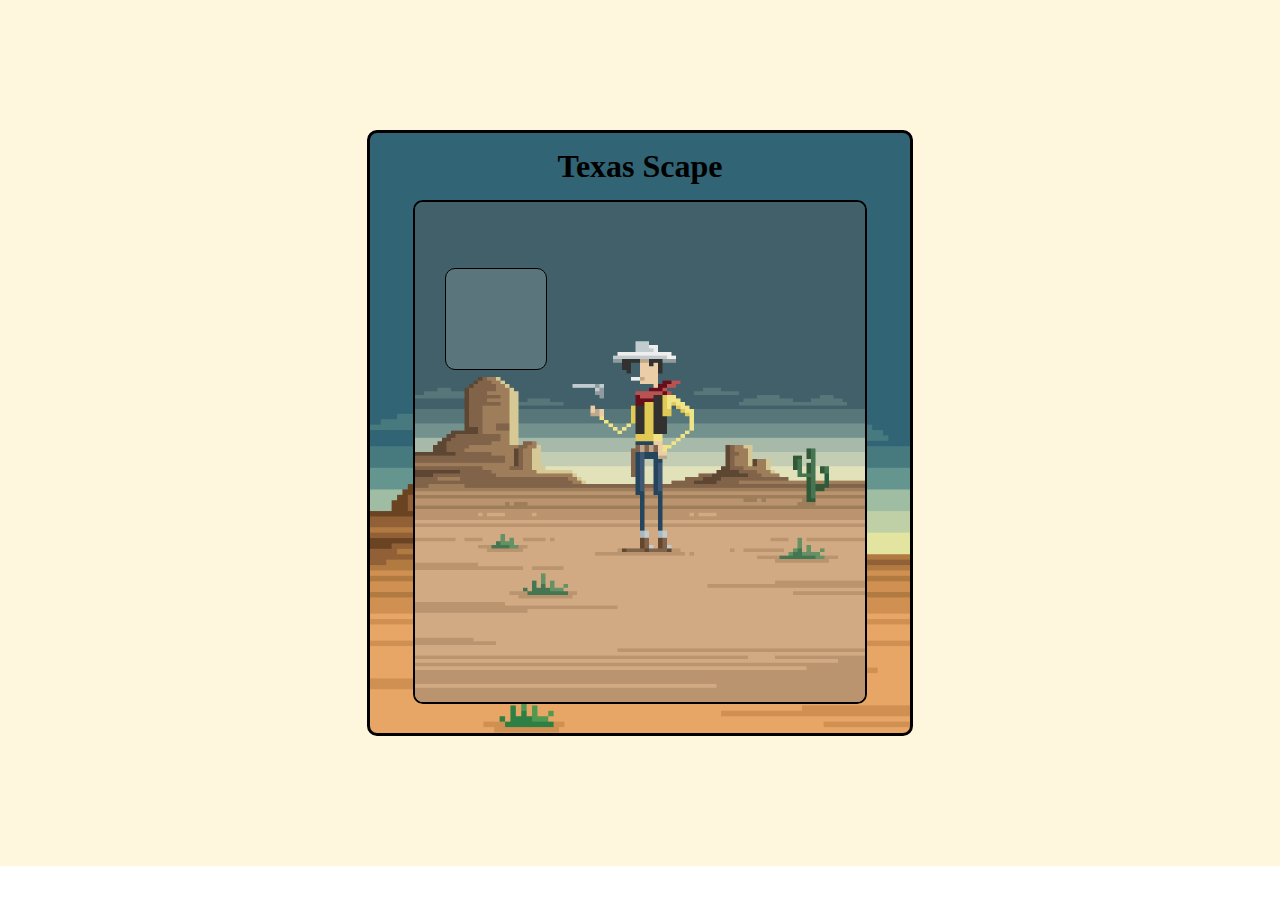
<file: index.html>
<!DOCTYPE html>
<html lang="en">
<head>
    <meta charset="UTF-8">
    <meta name="viewport" content="width=device-width, initial-scale=1.0">
    <link rel="stylesheet" href="styles.css">
    <title>Texas Scape</title>
</head>
<body>
    <main id="main-container">
<div class="container">
    <div class="screen">
        <h1>Texas Scape</h1>
        <img src="/Imagenes/BaH3.gif" alt="Animated image of a Cowboy flipping his rifle through the air.">
        <iframe class="btn-start" src="https://giphy.com/embed/4GuOI4CCCSKyHgwTNv" frameBorder="0"  allowFullScreen></iframe>
        <div id="start-btn" class="start"></div>
    </div>
</div>
    </main>
    <footer>

    </footer>
    <script src="js/personaje.js"></script>
    <script src="js/game-app.js"></script>
    <script src="js/init.js"></script>
</body>
</html>
</file>
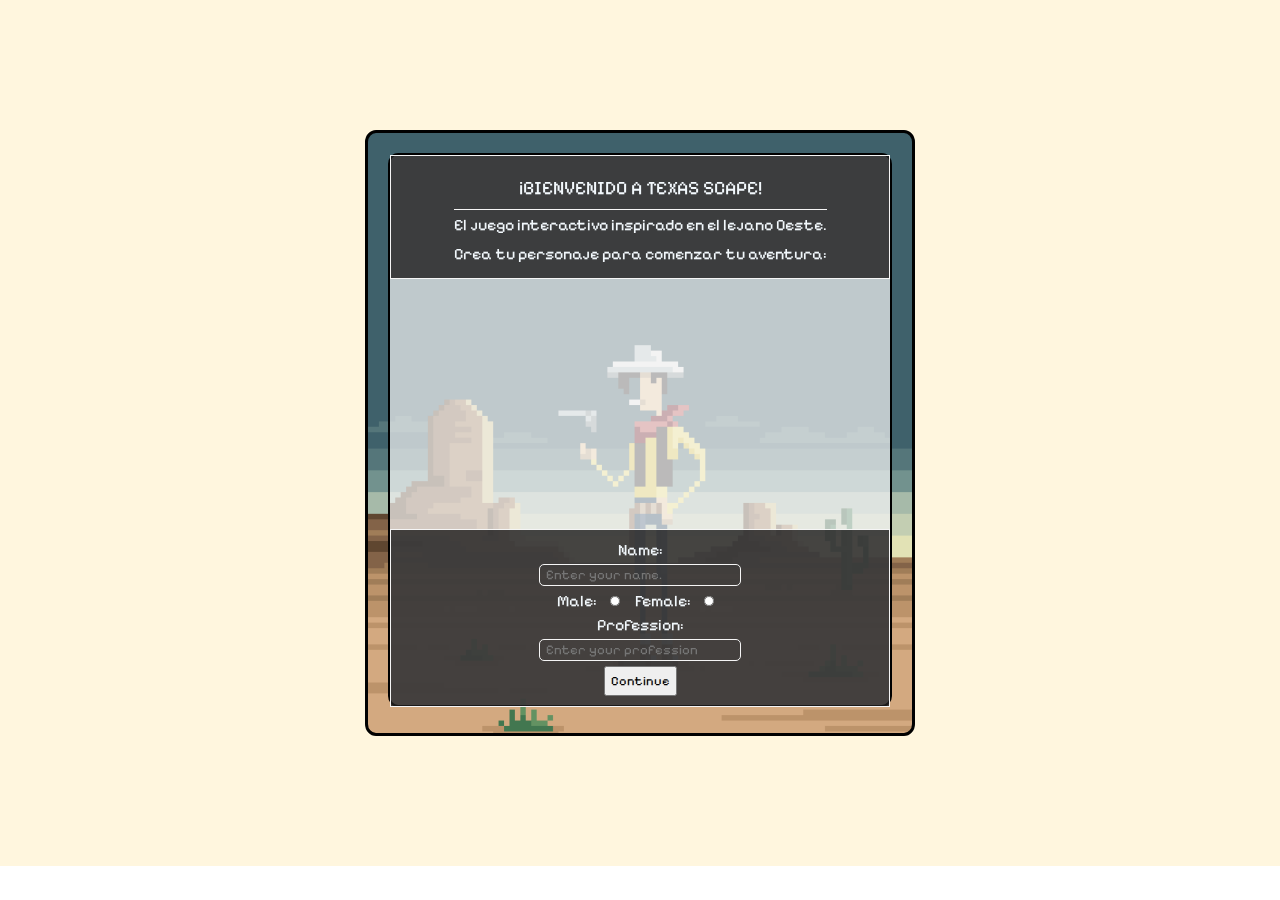
<file: section2.html>
<!DOCTYPE html>
<html lang="en">
<head>
    <meta charset="UTF-8">
    <meta name="viewport" content="width=device-width, initial-scale=1.0">
    <link rel="stylesheet" href="styles.css">
    <title>Document</title>
</head>
<body>
    <main>
        <div id="main-container"class="container">
           <div class="screen-section2">
                <div id="screener-section" class="screener">

                        <fieldset id="contenedor-dialogos">

                            <div class="dialogos" id="dialogoBienvenido">
                                <h2>¡BIENVENIDO A TEXAS SCAPE!</h2>
                                <p class="line1">El juego interactivo inspirado en el lejano Oeste.</p>
                                <p class="line1">Crea tu personaje para comenzar tu aventura:</p>
                            </div>
                            <div class="dialogos" id="selectProfesion" style="display:none">
                                <h2>Selecciona alguna de las profesiones disponibles: </h2>
                                <p class="line">MILITAR CONFEDERADO, DOCTOR, BUSCADOR DE ORO.</p>
                            </div>

                            <div class="dialogos" id="dialogoBienvenidoPersonaje" style="display:none;">
                                <p>¡Bienvenidos a Texas Scape!</p>
                                <h1 id="namePersonaje"></h1>
                                <h3 id="profesionPersonaje" class="line3"></h3>
                            </div>
                            

                        </fieldset>
        
                    <div class="form">
                        <form id="playerDataForm" action="">
                           
                            <div class="div-form">

                                <fieldset class="form">
                                    <label for="name-label">Name:</label>
                                    <input type="text" name="name" id="name" class="input" placeholder="  Enter your name." required>
        
                                <fieldset class="fieldset-form">
                                    <label for="sex-male">Male:
                                        <input type="radio" id="sex" required name="sex" class="input" value="true" placeholder="Male"></label>
                                    <label for="sex-female">Female:
                                        <input type="radio" id="sex" required name="sex" class="input" value="false" placeholder="Male"></label>
                                </fieldset>

                               
                                    <label for="profession-label">Profession:</label>
                                    <input type="text" name="profession" id="profession" class="input" placeholder="  Enter your profession" required>
                                    <button class="btn_submit" type="submit" id="continueBtn">Continue</button> 
                                </fieldset>

                            </div>

                        </form>
                    </div>
                </div>
                <!-- <button id="btn-music" class="btn-music">Play</button> -->
           </div>
        </div>
    </main>
    <script src="js/game-app.js"></script> 
</body>
</html>
</file>
<file: styles.css>
@import url('https://fonts.googleapis.com/css2?family=Pixelify+Sans:wght@400..700&display=swap');
*{
    margin: 0;
    padding: 0;
}

p{
    font-family: "Pixelify Sans", sans-serif;
}
h1{
    padding:15px 5px ;
}
h2{
    font-size:larger;
    font-weight:300;
    border-bottom: 1px solid whitesmoke ;
    padding: 10px 10px;
}

fieldset{
    display: flex;
    flex-direction: column;
    align-items: center;
    font-family: "Pixelify Sans", sans-serif;
    border: 1px  double whitesmoke;
    height: min-content;
    background-color: rgba(33, 32, 32, 0.827);
    padding: 10px;
    gap: 5px;
}

input{
    font-family:  "Pixelify Sans", sans-serif;
    border-style: none;
    color: whitesmoke;
    width: 200px;
    height: 20px;
    border: 1px double whitesmoke;
    border-radius: 5px;
    background-color: rgba(3, 3, 3, 0);
}

img{
    width: 450px;
    height: 500px;
    border: 2px solid black;
    border-radius: 10px;
    filter: grayscale(40%);
}

button{
    font-family:  "Pixelify Sans", sans-serif;
    font-size: 0.8em;
    padding: 5px;
}

.fieldset-form{
    border-style: none;
    font-size: 16px;
    flex-direction: row;
    background-color: rgba(3, 3, 3, 0);
    padding: 0;
}
.fieldset-form input{
    width: 30px;
    height: 10px;

}


.container{
    color: aliceblue;
    display: flex;
    align-items: center;
    justify-content: center;
    text-align: center;
    width: 100%;
    height: 100%;
    padding: 130px 0;
    
    background-color: rgba(255, 240, 200, 0.595);
}
.screen{
    max-width: 540px;
    height: 600px;
    background: url(Imagenes/imag-fondo.gif) no-repeat ;
    background-size: cover;
    border: 3px solid black;
    border-radius: 10px;
    color:black;
   
}
.screen-section2{
    display: flex;
    flex-direction: column;
    min-width: 540px;
    height: 600px;
    background-color: aliceblue;
    border: 3px solid black; 
    border-radius: 2%;
    background: url(Imagenes/BaH3.gif) no-repeat ;
    background-size: cover;
    filter: grayscale(35%);
}
.screener{
    width: 500px;
    height: 550px;
    border: 2px solid black;
    border-radius: 2%;
    background-color: rgba(245, 245, 245, 0.7);
    margin: 20px;
    display: flex;
    flex-flow: column;
    gap:250px;
      
}
.dialog{
color: azure;
width: 90%;
height: 120px;
background-color: black;
border-radius: 5px;
text-align: justify;
padding: 10px;
position: relative;
top:20px;
left:20px;
}


.line1{
    padding: 5px 0px;
}
.line{
    padding: 15px;
}

.start{
    width: 100px;
    height: 100px;
    background-color:rgba(255, 255, 255, 0.134);
    position:relative;
    left:75px ;
    bottom:544px;
    border-radius: 10px;
    border:1px solid black;
    
    
}
.btn-start{
    width: 100px;
    height: 100px;
    position:relative;
    right:145px ;
    bottom:440px;
    border-radius: 10px;
}
</file>
